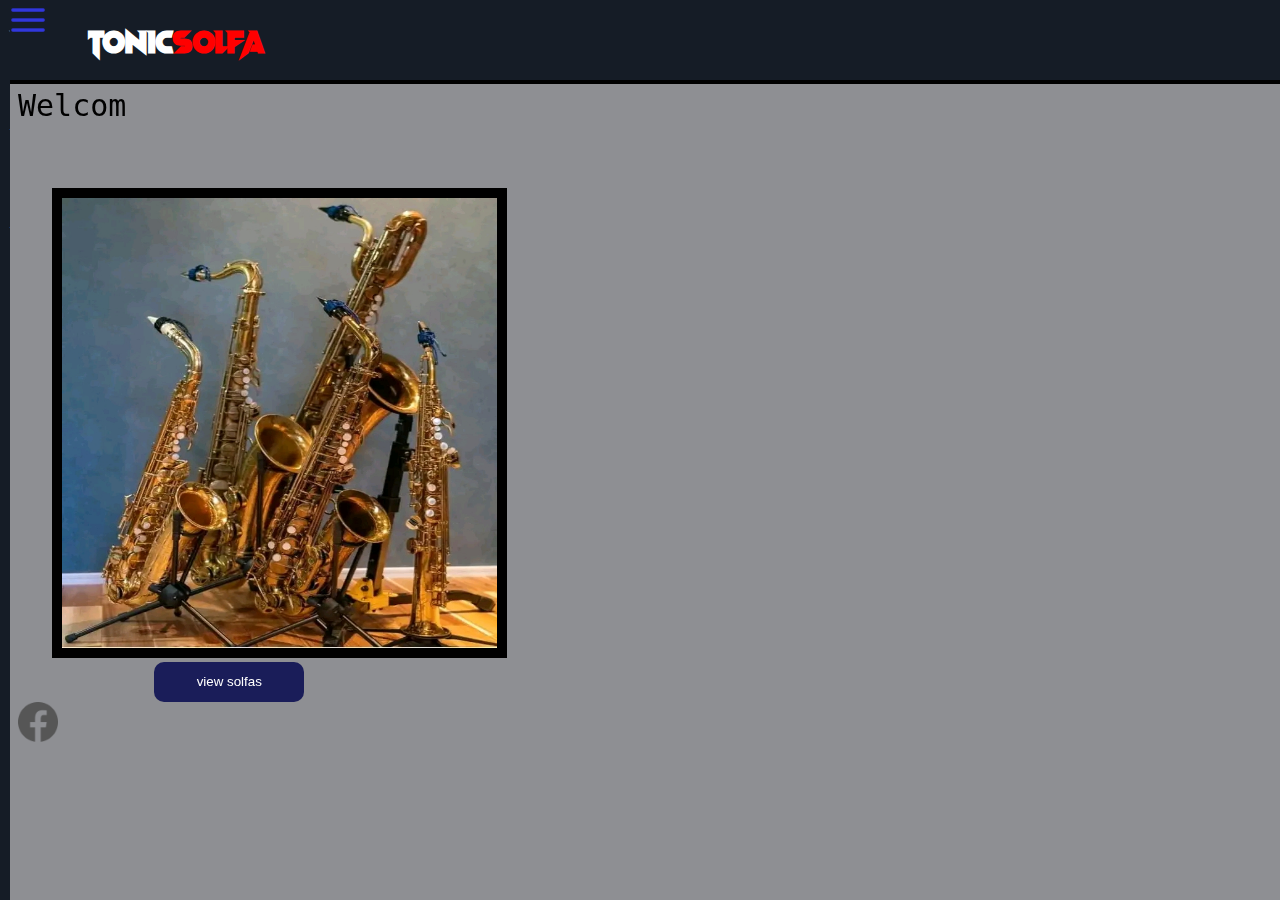
<file: index.html>
<!DOCTYPE html>
<html>

<head>
  <meta charset="UTF-8">
  <meta name="viewport" content="width=device-width, initial-scale=1">
  <title>tonic solfas</title>
  <link rel="stylesheet" href="style.css">
  
     <style>
   body{
     position:fixed
   }
  </style>
</head>

<body onload="">
  <div id="up">
    <img src="menu.png" alt="inage/menu.png" id="menu">  <h1 id="head">Tonic <div id="text">Solfa</div></h1>
    </div>
  <div id="nav_bar">
    <h1 id="navtop">Menu.</h1>
    <hr>
 <a href="javascript:void(0)" id="close">&times;</a>
    <a href="#">about us</a><br><br><br>
    <a href="#contact">contact us</a><br><br><br>
    <a>support</a>
  </div>

<div id="body">
  


<div id="typewriter"></div>

<img src="111.jpg" alt="image/1.jpg" id="image">
<a href="tonic solfas.html"><button>view solfas</button></a>
  <div id="contact">
  <a href="https://facebook.com/groups/873394420341416/"><img src="facebook-icon.png" alt="facebook-icon.png" id="con"></a>
  </div>
  </div>
</body>
<script src="script.js"></script>
<script src="script2.js"></script>
<script src="script3.js"></script>
</html>
</file>
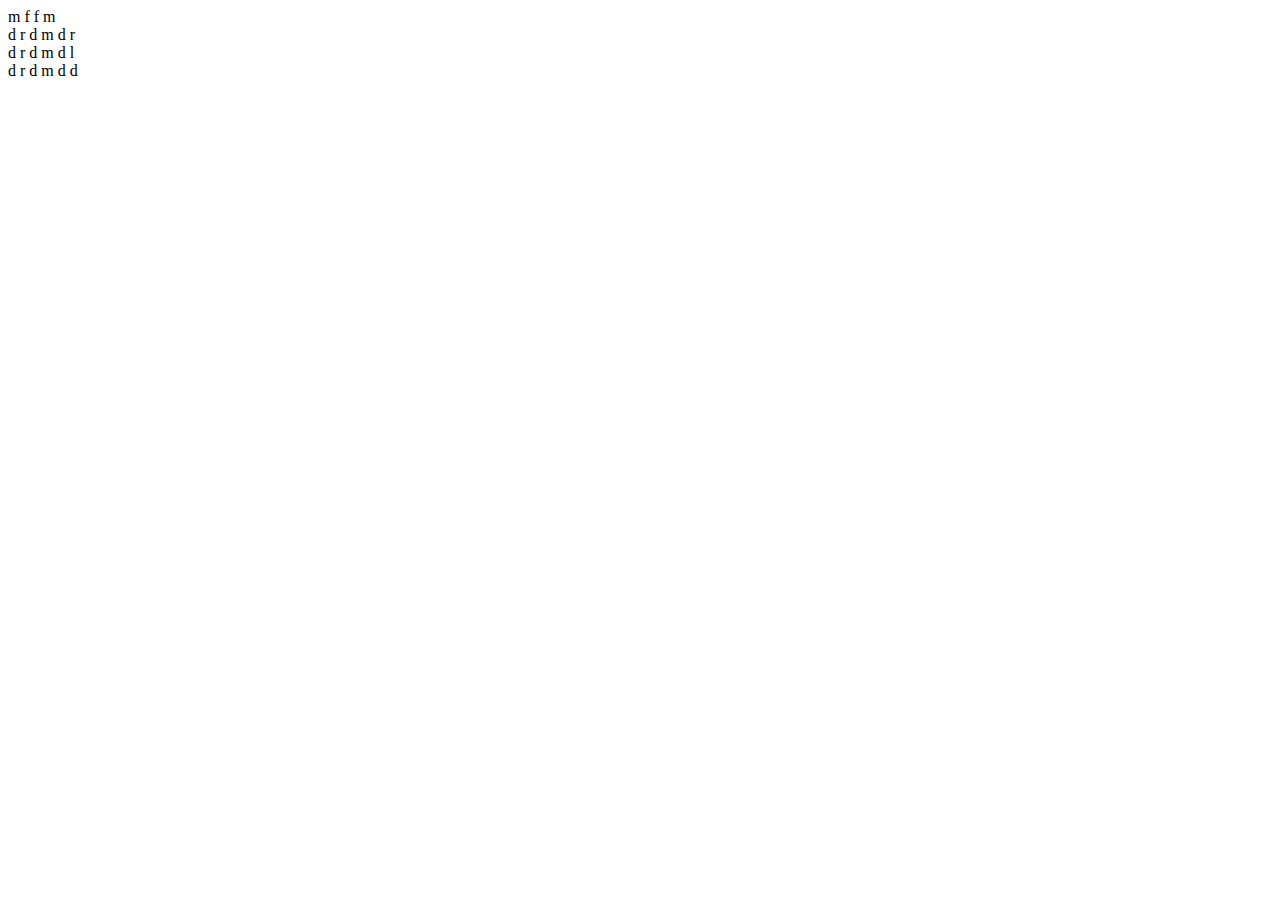
<file: alagbara.html>
<!DOCTYPE html>
<html>

<head>
  <meta charset="UTF-8">
  <meta name="viewport" content="width=device-width, initial-scale=1">
  <title></title>
</head>

<body>
m f f m <br>
d r d m d r<br>
d r d m d l<br>
d r d m d d<br>
  
</address></main>
</body>

</html>
</file>
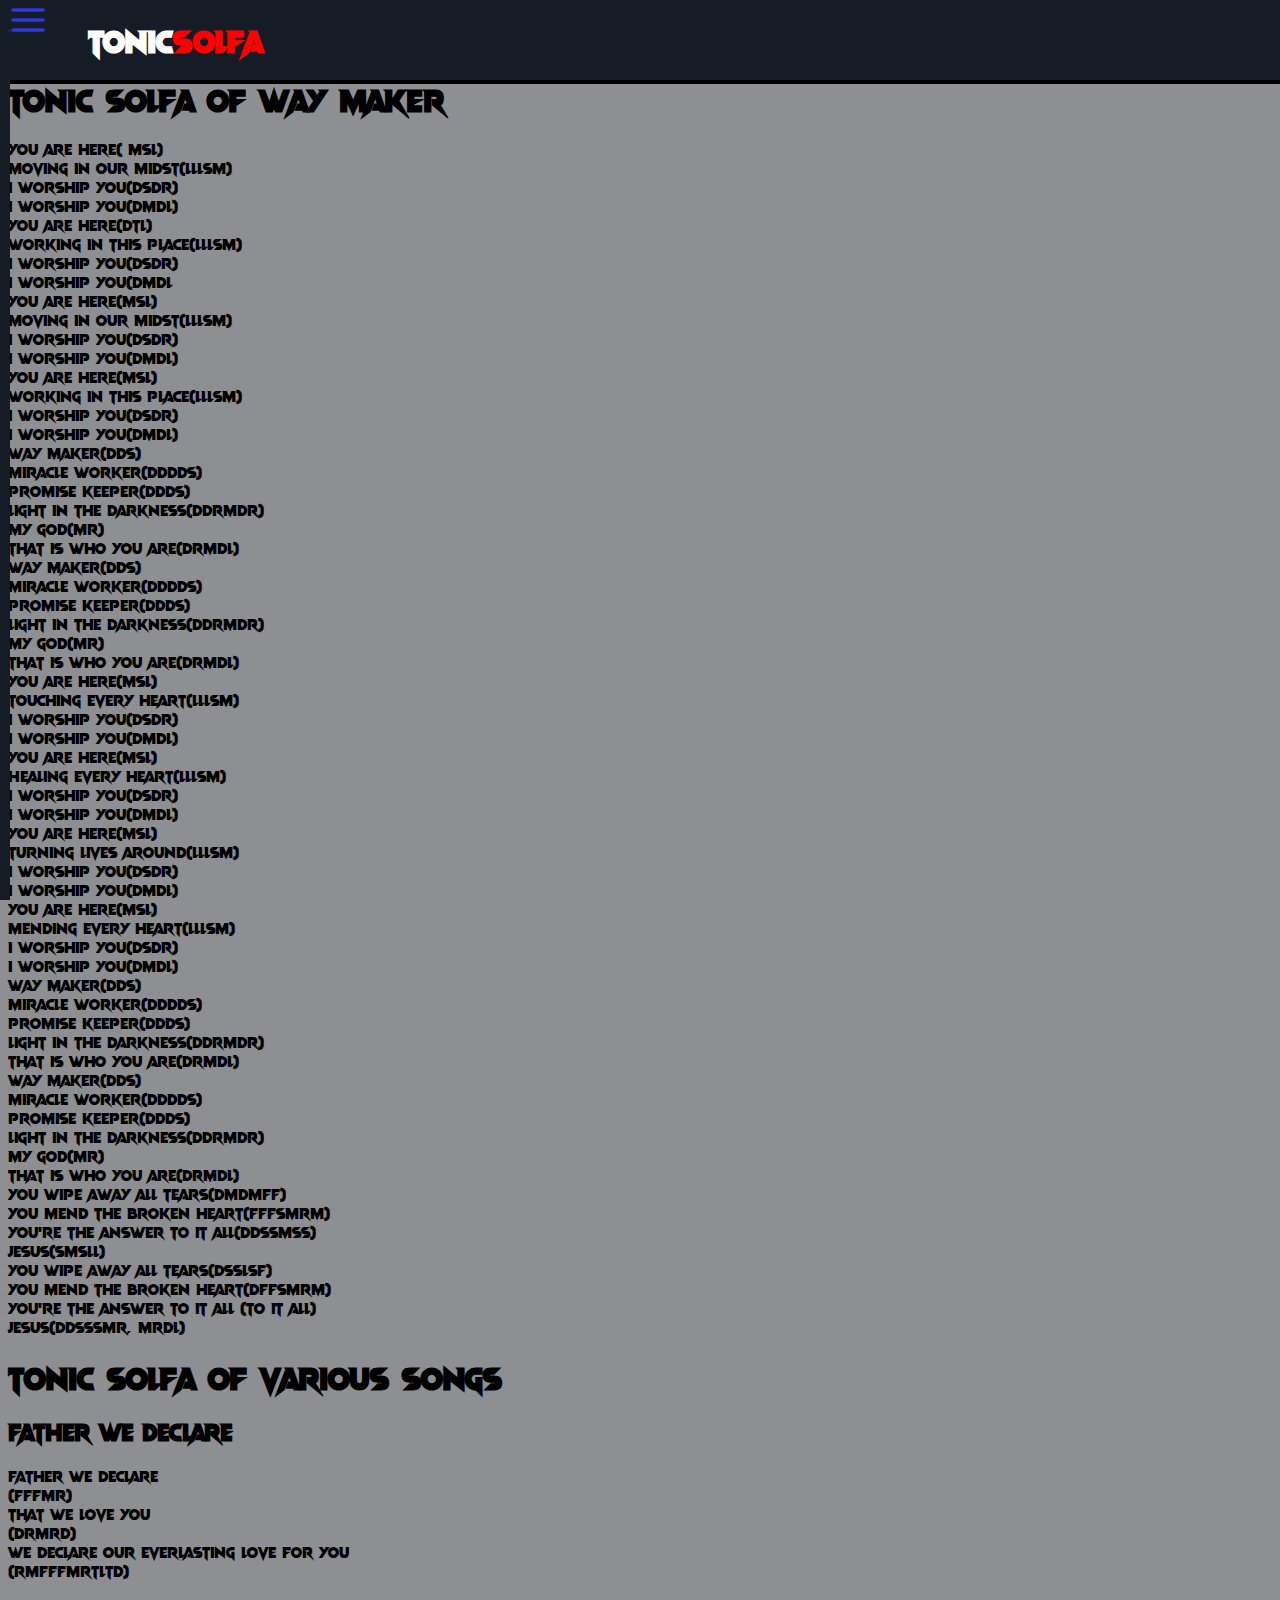
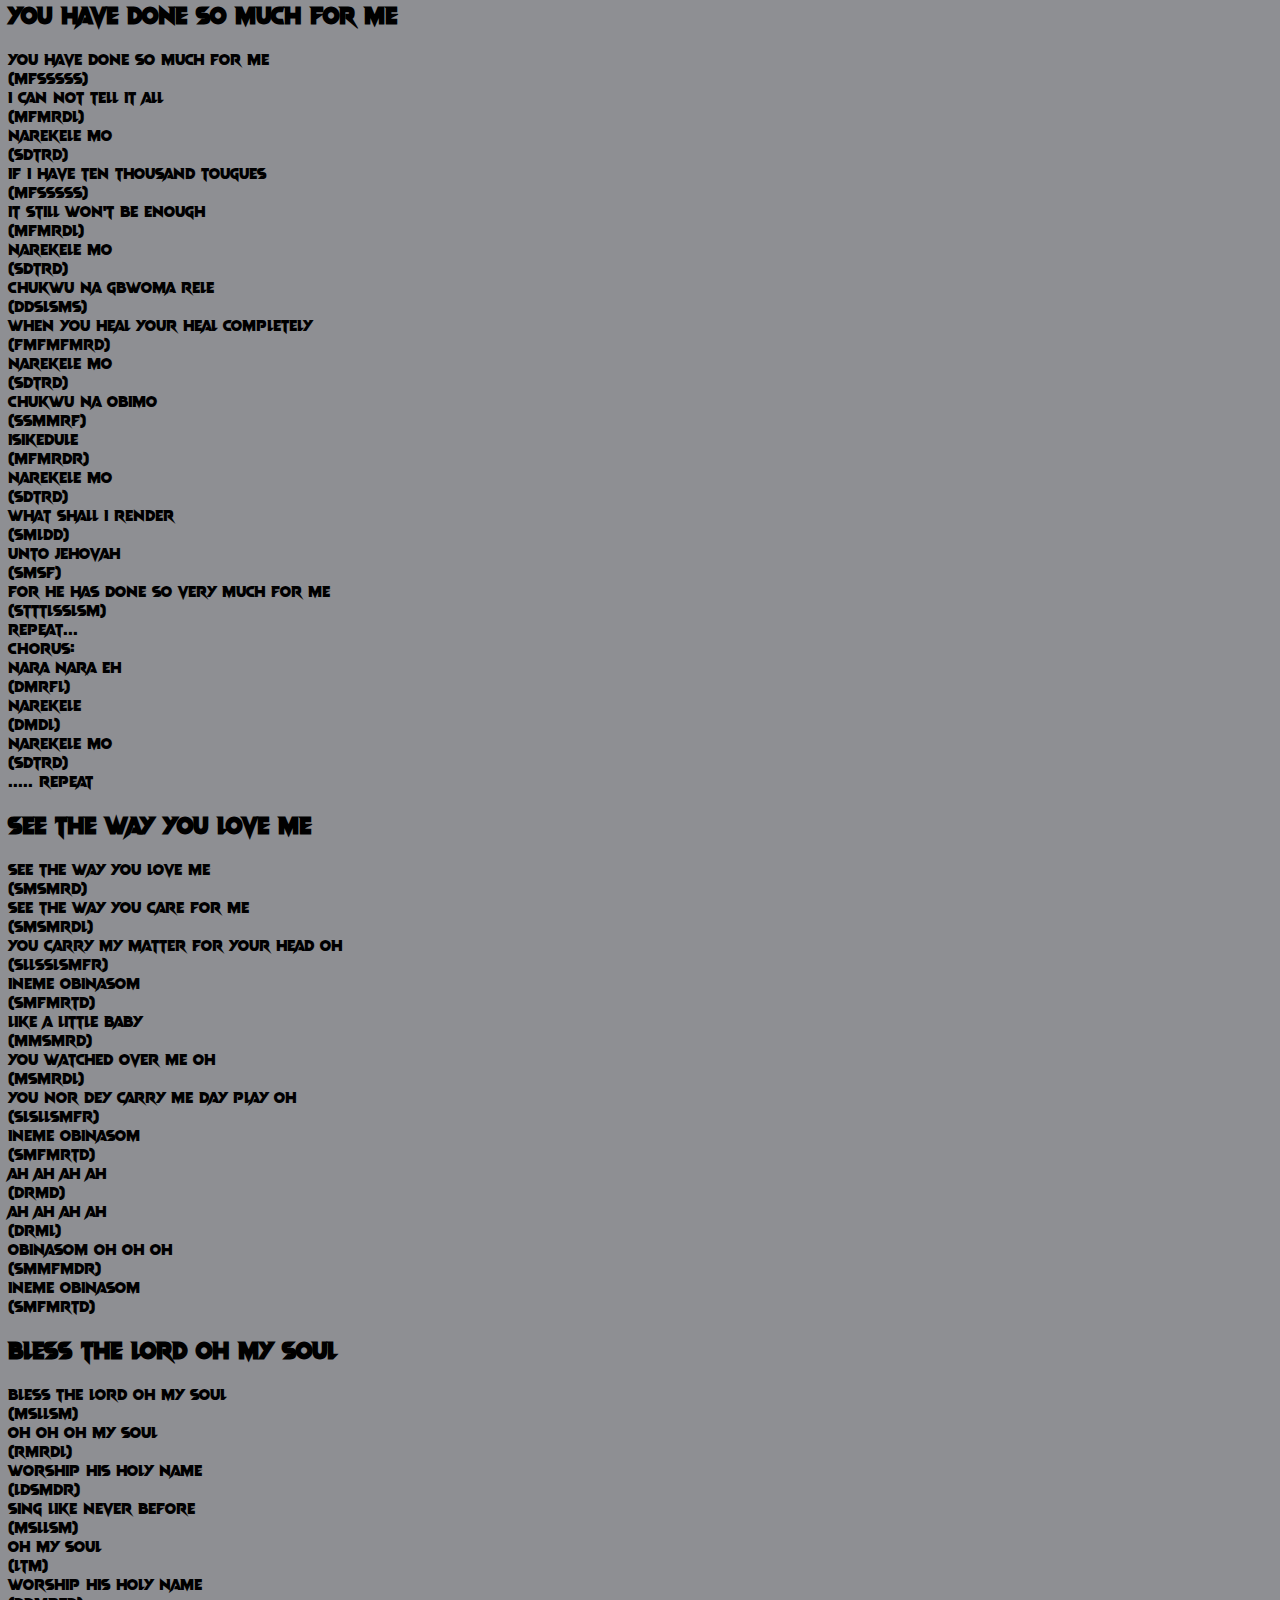
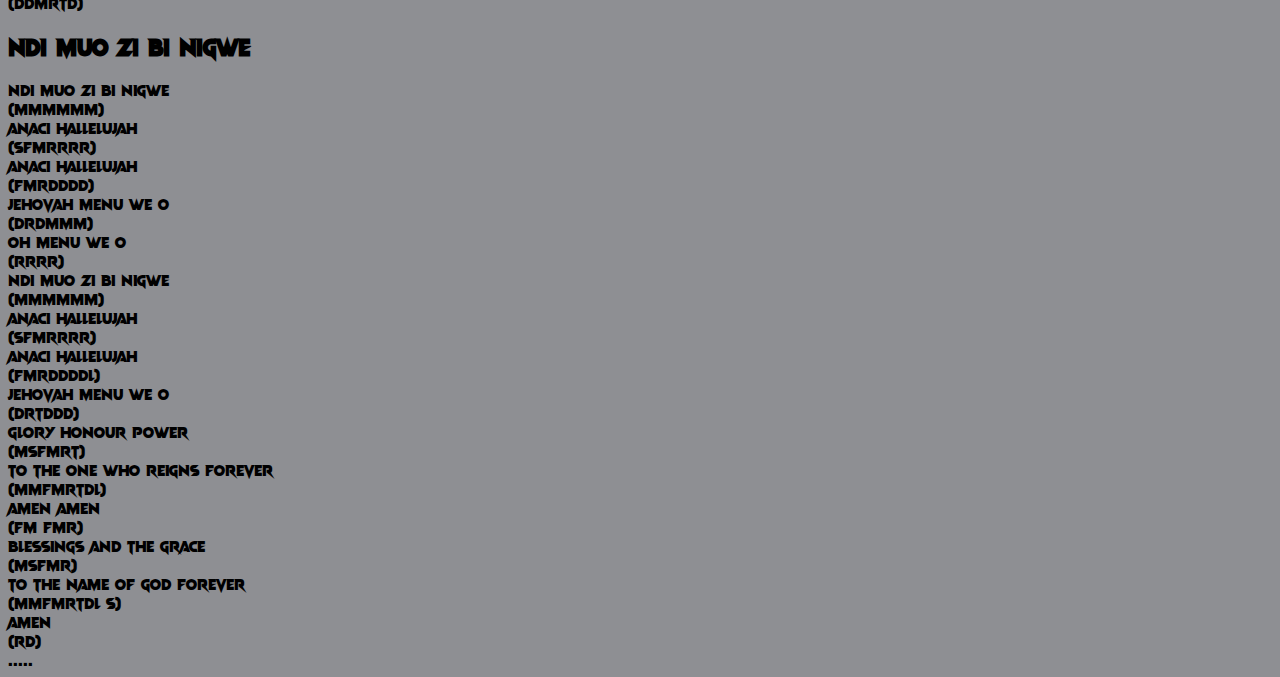
<file: more.html>
<!DOCTYPE html>
<html>

<head>
  <meta charset="UTF-8">
  <meta name="viewport" content="width=device-width, initial-scale=1">
  <title></title>
  <link rel="stylesheet" href="style.css">
 <style>
   body{
     posi
   }
 </style>
</head>

<body>
  <div id="up">
    <img src="menu.png" alt="inage/menu.png" id="menu">  <h1 id="head">Tonic<div id="text"> Solfa</div></h1>
    </div>
    <div id="nav_bar">
      <h1 id="navtop">Menu.</h1>
      <hr>
      <a href="javascript:void(0)" id="close">&times;</a>
      <a href="#">about us</a><br><br><br>
      <a href="#contact">contact us</a><br><br><br>
      <a>support</a>
    </div>
   
<div id="body">
  <h1>Tonic solfa of Way Maker</h1>
  
  You are here( msl)<br>
  Moving in our midst(lllsm)<br>
  I worship you(dsdr)<br>
  I worship you(dmdl)<br>
  You are here(dtl)<br>
  Working in this place(lllsm)<br>
  I worship you(dsdr)<br>
  I worship you(dmdl<br>
  You are here(msl)<br>
  Moving in our midst(lllsm)<br>
  I worship you(dsdr)<br>
  I worship you(dmdl)<br>
  You are here(msl)<br>
  Working in this place(lllsm)<br>
  I worship you(dsdr)<br>
  I worship you(dmdl)<br>
  Way maker(dds)<br>
  Miracle worker(dddds)<br>
  Promise keeper(ddds)<br>
  Light in the darkness(ddrmdr)<br>
  My God(mr)<br>
  That is who you are(drmdl)<br>
  Way maker(dds)<br>
  Miracle worker(dddds)<br>
  Promise keeper(ddds)<br>
  Light in the darkness(ddrmdr)<br>
  My God(Mr)<br>
  That is who you are(drmdl)<br>
  You are here(msl)<br>
  Touching every heart(lllsm)<br>
  I worship you(dsdr)<br>
  I worship you(dmdl)<br>
  You are here(msl)<br>
  Healing every heart(lllsm)<br>
  I worship you(dsdr)<br>
  I worship you(dmdl)<br>
  You are here(msl)<br>
  Turning lives around(lllsm)<br>
  I worship you(dsdr)<br>
  I worship you(dmdl)<br>
  You are here(msl)<br>
  Mending every heart(lllsm)<br>
  I worship you(dsdr)<br>
  I worship you(dmdl)<br>
  Way maker(dds)<br>
  Miracle worker(dddds)<br>
  Promise keeper(ddds)<br>
  Light in the darkness(ddrmdr)<br>
  That is who you are(drmdl)<br>
  Way maker(dds)<br>
  Miracle worker(dddds)<br>
  Promise keeper(ddds)<br>
  Light in the darkness(ddrmdr)<br>
  My God(mr)<br>
  That is who you are(drmdl)<br>
  You wipe away all tears(dmdmff)<br>
  You mend the broken heart(fffsmrm)<br>
  You’re the answer to it all(ddssmss)<br>
  Jesus(smsll)<br>
  You wipe away all tears(dsslsf)<br>
  You mend the broken heart(dffsmrm)<br>
  You’re the answer to it all (to it all)<br>
  Jesus(ddsssmr, mrdl)
  
  <h1>tonic solfa of various songs</h1>
<h2>
Father we declare</h2>
Father we declare<br>
(fffmr)<br>
That we love you<br>
(drmrd)<br>
We declare our everlasting love for you<br>
(rmfffmrtltd)<br>
<h2> You have done so much for me</h2>
 You have done so much for me<br>
(mfsssss)<br>
I can not tell it all<br>
(mfmrdl)<br>
Narekele mo<br>
(sdtrd)<br>
If I have ten thousand tougues<br>
(mfsssss)<br>
It still won't be enough<br>
(mfmrdl)<br>
Narekele mo<br>
(sdtrd)<br>
Chukwu na gbwoma rele<br>
(ddslsms)<br>
When you heal your heal completely<br>
(fmfmfmrd)<br>
Narekele mo<br>
(sdtrd)<br>
Chukwu na obimo<br>
(ssmmrf)<br>
Isikedule<br>
(mfmrdr)<br>
Narekele mo<br>
(sdtrd)<br>
What shall I render<br>
(smldd)<br>
Unto Jehovah<br>
(smsf)<br>
For he has done so very much for me<br>
(stttlsslsm)<br>

Repeat...<br>

CHORUS:<br>
Nara Nara eh<br>
(dmrfl)<br>
Narekele<br>
(dmdl)<br>
Narekele mo<br>
(sdtrd)<br>
..... REPEAT<br>
<h2>See the way you love me</h2>
 See the way you love me<br>
(smsmrd)<br>
See the way you Care for me<br>
(smsmrdl)<br>
You Carry my matter for your head oh<br>
(sllsslsmfr)<br>
Ineme obinasom<br>
(smfmrtd)<br>
Like a little baby<br>
(mmsmrd)<br>
You watched over me oh<br>
(msmrdl)<br>
You nor dey carry me day play oh<br>
(slsllsmfr)<br>
Ineme obinasom<br>
(smfmrtd)<br>

Ah ah ah ah<br>
(drmd)<br>
Ah ah ah ah <br>
(drml)<br>
Obinasom oh oh oh <br>
(smmfmdr)<br>
Ineme obinasom<br>
(smfmrtd)<br>
<h2> Bless the Lord oh my soul</h2>
 Bless the Lord oh my soul<br>
(msllsm)<br>
Oh oh oh my soul<br>
(rmrdl)<br>
Worship his holy name<br>
(ldsmdr)<br>
Sing like never before<br>
(msllsm)<br>
Oh my soul<br>
(ltm)<br>
Worship his holy name<br>
(ddmrtd)<br>
<h2> Ndi muo zi bi nigwe</h2>
 Ndi muo zi bi nigwe<br>
(mmmmmm)<br>
Anaci hallelujah<br>
(sfmrrrr)<br>
Anaci hallelujah<br>
(fmrdddd)<br>
Jehovah menu we o<br>
(drdmmm)<br>
Oh menu we o<br>
(rrrr)<br>
Ndi muo zi bi nigwe<br>
(mmmmmm)<br>
Anaci hallelujah<br>
(sfmrrrr)<br>
Anaci hallelujah<br>
(fmrddddl)<br>
Jehovah menu we o<br>
(drtddd)<br>

Glory honour power<br>
(msfmrt)<br>
To the one who reigns forever<br>
(mmfmrtdl)<br>
Amen amen<br>
(fm  fmr)<br>
Blessings and the grace<br>
(msfmr)<br>
To the name of God forever<br>
(mmfmrtdl s)<br>
Amen<br>
(rd)<br>
.....
</div>
</body>
<script src="script.js"></script>
</html>
</file>
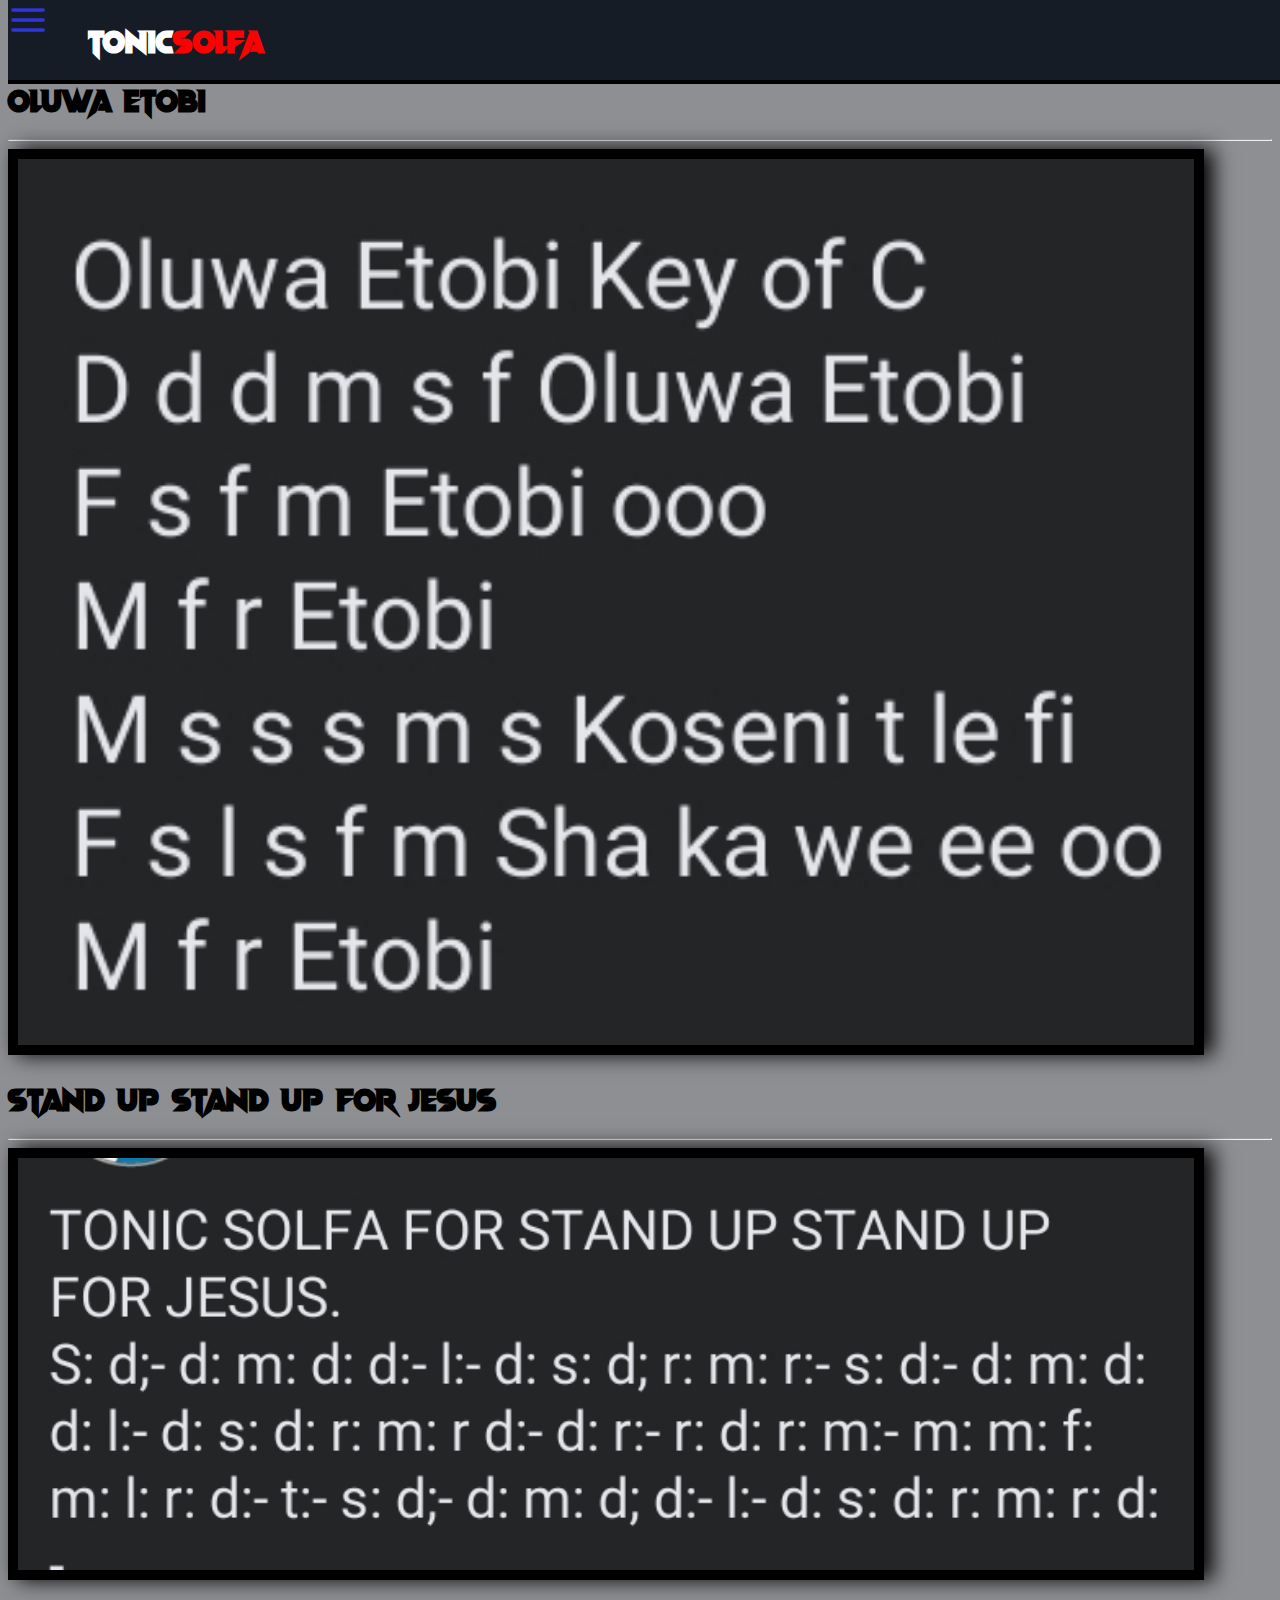
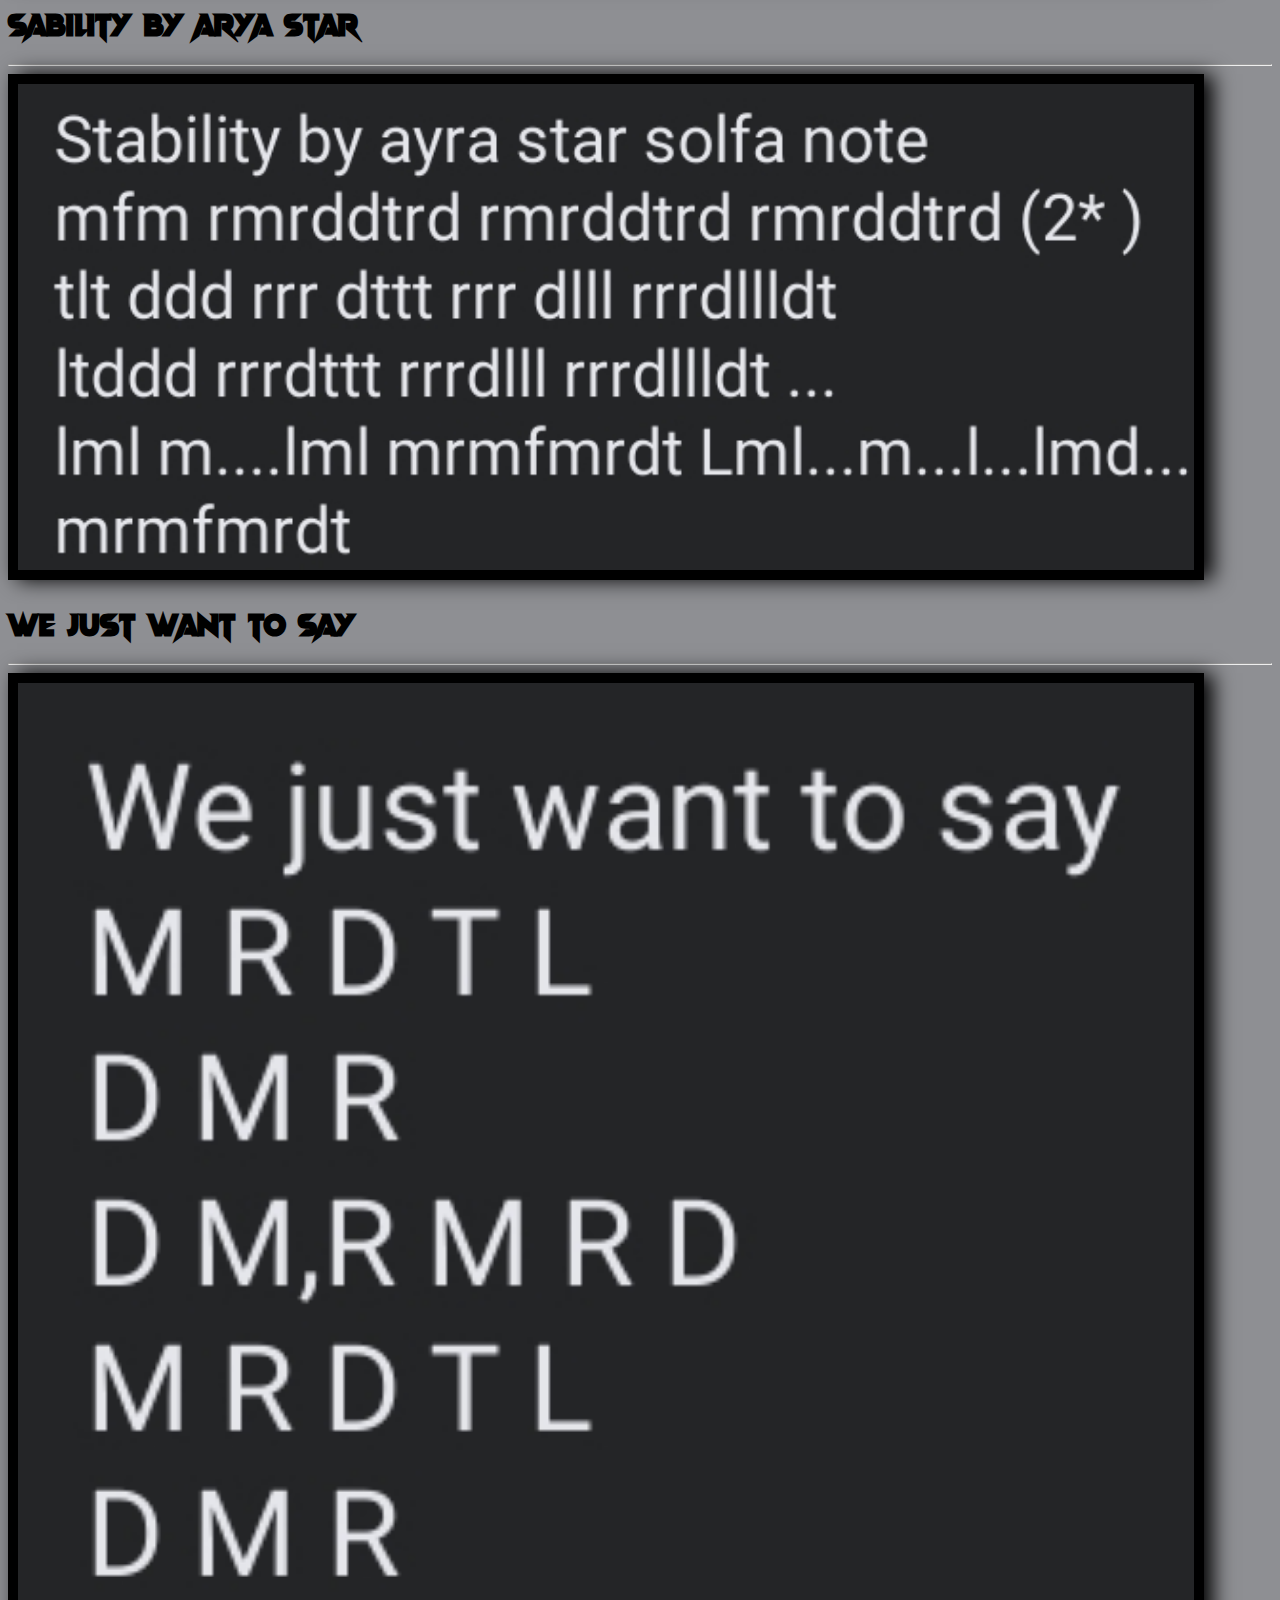
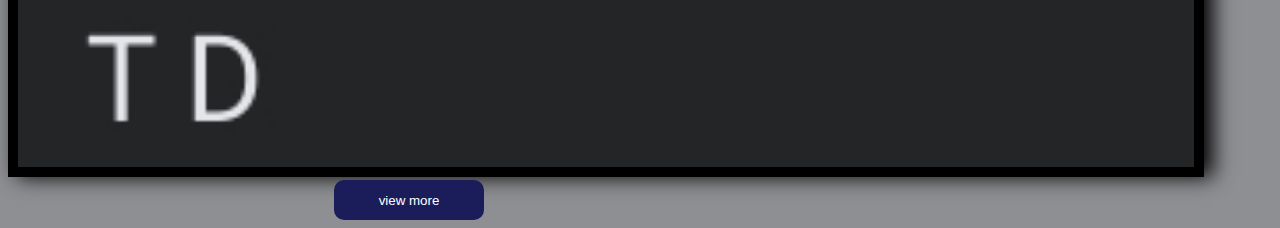
<file: tonic solfas.html>
<!DOCTYPE html>
<html>

<head>
  <meta charset="UTF-8">
  <meta name="viewport" content="width=device-width, initial-scale=1">
  <title></title>
 <link rel="stylesheet" href="style.css">
  <style>
    #pic{
     width: 93%;
     border:solid 10px;
     margin: auto;
     box-shadow:9px 0px 20px black
    }
  </style>
</head>

<body>
  <div id="up">
    <img src="menu.png" alt="inage/menu.png" id="menu">  <h1 id="head">Tonic <div id="text">Solfa</div></h1>
    </div>
    <div id="body">
<h1>oluwa etobi</h1>
<hr>
<img srcset="" src="1.jpg" alt="" id="pic">


<h1>stand up stand up for jesus</h1>
<hr>
<img srcset="" src="3.jpg" alt="" id="pic">

<h1>sability by arya star</h1>

<hr>
<img srcset="" src="6.jpg" alt="" id="pic">
<h1>we just want to say</h1>
<hr>
<img srcset="" src="7.jpg" alt="" id="pic">
<a href="more.html"><button>view more</button></a>
</div>
</body>

</html>
</file>
<file: style.css>
#image{
  width: 90%;
  transition: ease-in-out 2s;
  border: solid black 10px;
  margin-left:8%;
  height:50vh
  
}
body{
      background-color: #8E8F93;
      font-family: font;
      
    }
    @font-face{
       font-family:font;
       src:url("Vampire Wars.ttf")
    }
    #contact{
      display: flex;
      
    }
    #con{
      width: 40px;
      height: 40px
    }
    #nav_bar{
      position: absolute;
     background-color: #151C26;
    width: 0;
   overflow-x: hidden;
   height: 100%;
   position: fixed;
   top: 0;
   left: 0;
   transition: 1s;
   z-index: 1;
   padding-left: 10px;
position: fixed;    }
    #menu{
      
      width: 40px;
      height: 40px;
      
    }
    #head{
      
     margin-left: 40px;
     display: flex
      
      
    }
    a{
      color: #9D9EA4;
      text-decoration: none;
      font-size: 25px;
      margin-bottom: 20px;
      transition: 0.5s;
      margin-left:10px
    }
    a:hover{
      color: #E6E6E6;
      font-size: 40px
    }
    #navtop{
      text-align: center;
      color: #727272;
      padding: 0px;
      left: 0
    }
    #close{
      font-size: 50px;
      position:absolute;
      left:75%;
      top:5px;
      font-family: 'Courier New', Courier, monospace;
      color: #159722;
      background-color: none
    }
    #close:hover{
      font-size: 70px;
      color: red;
      background-color: transparent
    }
    #typewriter{
      height: 40px;
      font-size: 30px;
      font-family:cursive,monospace;
  margin-left: 10px;
  padding-bottom: 60px
      
    }
    #image{
      width: 80%
    }
    iframe{
      font-family: cursive
    }
    #up{
      display: flex;
      position: fixed;
      background-color: #151C26;
      color: white;
      top: 0;
      width: 100%;
      border-bottom: solid black 4px;
      height: 80px
    }
    #body{
   margin-top: 80px
    }
    #text{
      color: red
    }
    button{
      background-color: #1A1D59;
      color: white;
      text-align: center;
      border-radius: 10px;
      border: none;
      width: 150px;
      height:40px;
      padding: 10px;
      margin: auto;
      margin-left: 25%
    }
</file>
